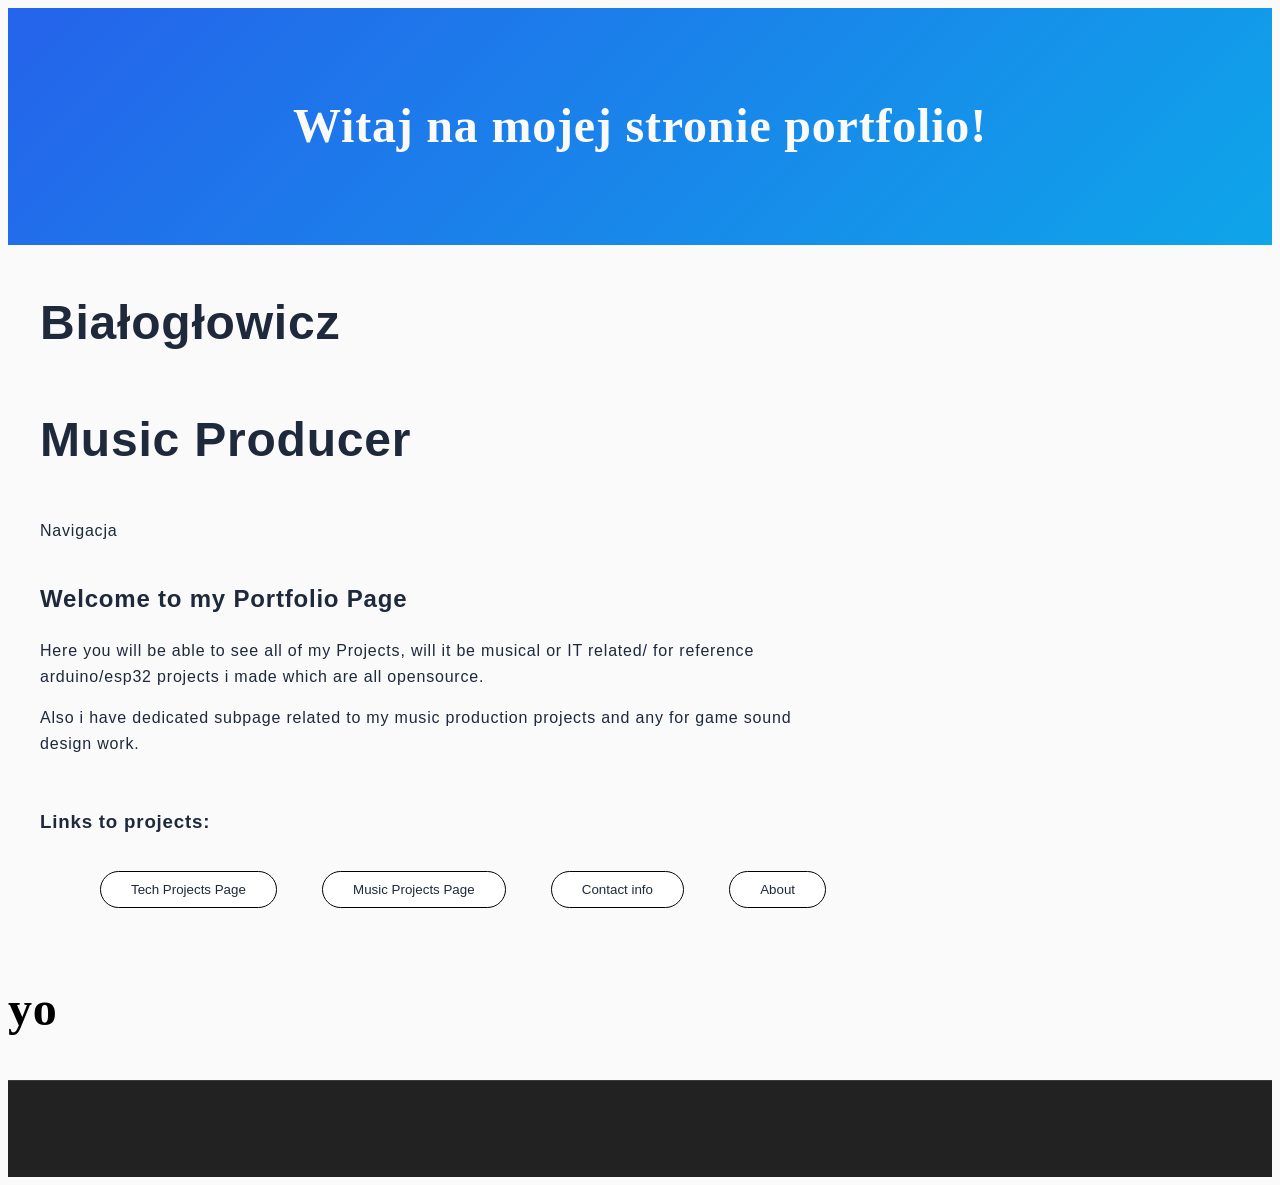
<file: MainPage/index.html>
<!DOCTYPE html>
<html lang="en">
  <head>
    <meta charset="UTF-8">
    <meta name="viewport" content="width=device-width, initial-scale=1.0">
    <meta http-equiv="X-UA-Compatible" content="ie=edge">
    <title>My Website</title>
    <link rel="stylesheet" href="style.css">
    <link rel="icon" href="favicon.ico" type="image/x-icon">
  </head>
  <body class="site">
    <header class="site-header">
        <h1>Witaj na mojej stronie portfolio!</h1>
    </header>

    <main class="site-about">
        <section class="person">
            <h1>Białogłowicz</h1>
            <h1>Music Producer</h1>
            <h1></h1>
        </div>
        <div class="aside">
            Navigacja
        </section>
        <section class="main">
          <h2>Welcome to my Portfolio Page</h2>
          <p>Here you will be able to see all of my Projects, will it be musical or IT related/ for reference arduino/esp32 projects i made which are all opensource.</p>
          <p>Also i have dedicated subpage related to my music production projects and any for game sound design work.</p>
        </section>
        <div class="cta">
          <h3>Links to projects:</h3>
          <ul>
            <li class="index-li">
              <button onclick="location.href = 'portfolio.html';" class="subpage-button">Tech Projects Page</button>
            </li>
            <li class="index-li">
              <button onclick="location.href = 'index.html';" class="subpage-button">Music Projects Page</button>
            </li>
            <li class="index-li">
              <button onclick="location.href = 'contact.html';" class="subpage-button">Contact info</button>
            </li>
            <li class="index-li">
              <button onclick="location.href = 'about.html';" class="subpage-button">About</button>
            </li>
          </ul>
        </div>
    </main>
    <h1>yo</h1>

    <footer class="site-footer">

    </footer>
  </body>
</html>
</file>
<file: MainPage/style.css>
:root {
    --background: #0f172a;
    --surface: #1e293b;
    --text: #e2e8f0;
    --accent: #38bdf8;
    --border: #334155;
}
@media (prefers-color-scheme: light) {
    :root {
        --background: #fafafa;
        --surface: #ffffff;
        --text: #1e293b;
        --accent: #2563eb;
        --border: #e2e8f0;
    }   
}
html {
    background-color: var(--background);
}

* {
    box-sizing: border-box;
}

body {
    display: grid;
    grid-template-rows: auto 1fr auto;
    line-height: 1.6;
    letter-spacing: 0.05em;
    min-height: 100vh;
    
}

h1 {
    font-size: 3rem;
}

.site-about{
    display: grid;
    grid-template-columns: 2fr 1fr;
    grid-template-areas:
    "person person"
    "main aside"
    "cta cta";
    gap: 1em;
    max-width: 1200px;
    margin: 0 auto;
    font-family: sans-serif;
    background-color: var(--background);
    color: var(--text);
}

.site-portfolio {
    display: grid;
    grid-template-columns: repeat(2, 1fr);
    gap: 1em;
    max-width: 1200px;
    margin: 0 auto;
    color: var(--text);
}

.person { grid-area: person; }
.main { grid-area: main; }
.aside { grid-area: aside; }
.cta { 
    grid-area: cta; 

}

.index-li {
    display: inline-block;
    color: var(--text);
}

.subpage-button {
    color: var(--text);
    border: 1px solid black;
    border-radius: 25px;
    background-color: var(--surface);
    padding: 10px 30px 10px 30px;
    margin-left: auto;
    margin-right: auto;
    transition: background-color 0.3s ease, transform 0.2s ease;
}
.subpage-button:hover {
    transform: scale(1.05);
    background-color: var(--background);
}

.project { 
    background: var(--surface);
    border: none;
    border-radius: 10px;
    padding: 1.5rem;
    margin: 1rem;
    box-shadow: 0 2px 8px rgba(0, 0, 0 , 0.3);
    transition: transform 0.2s, box-shadow 0.2s;
    align-content: start;
}

.project:hover {
    transform: translateY(-4px);
    box-shadow: 0 8px 24px rgba(0, 0, 0, 0.4);
}

@media (max-width: 768px) {
    .site-about {
        grid-template-columns: 1fr;
        grid-template-areas:
        "person"
        "main"
        "aside"
        "cta";
    }
}

.site-header {
    grid-row: 1;
    background: linear-gradient(135deg, var(--accent) 0%, #0ea5e9 100%);
    color: var(--background);
    padding: 3rem 1.5rem;
    text-align: center;
    font-weight: bold;
}


.widget-area {
    grid-row: 3;
    padding: 1.5rem;
    background-color: #333333;
    border-top: 1px solid #3d3d3d;
}

.site-footer {
    background-color: #222222;
    color: var(--text);
    padding: 3rem;
    text-align: center;
    border-top: 1px solid #3d3d3d;
}

li {
    padding: 5px 10px;
    margin: 10px;
}

ul {
    list-style-type: decimal;
}
</file>
